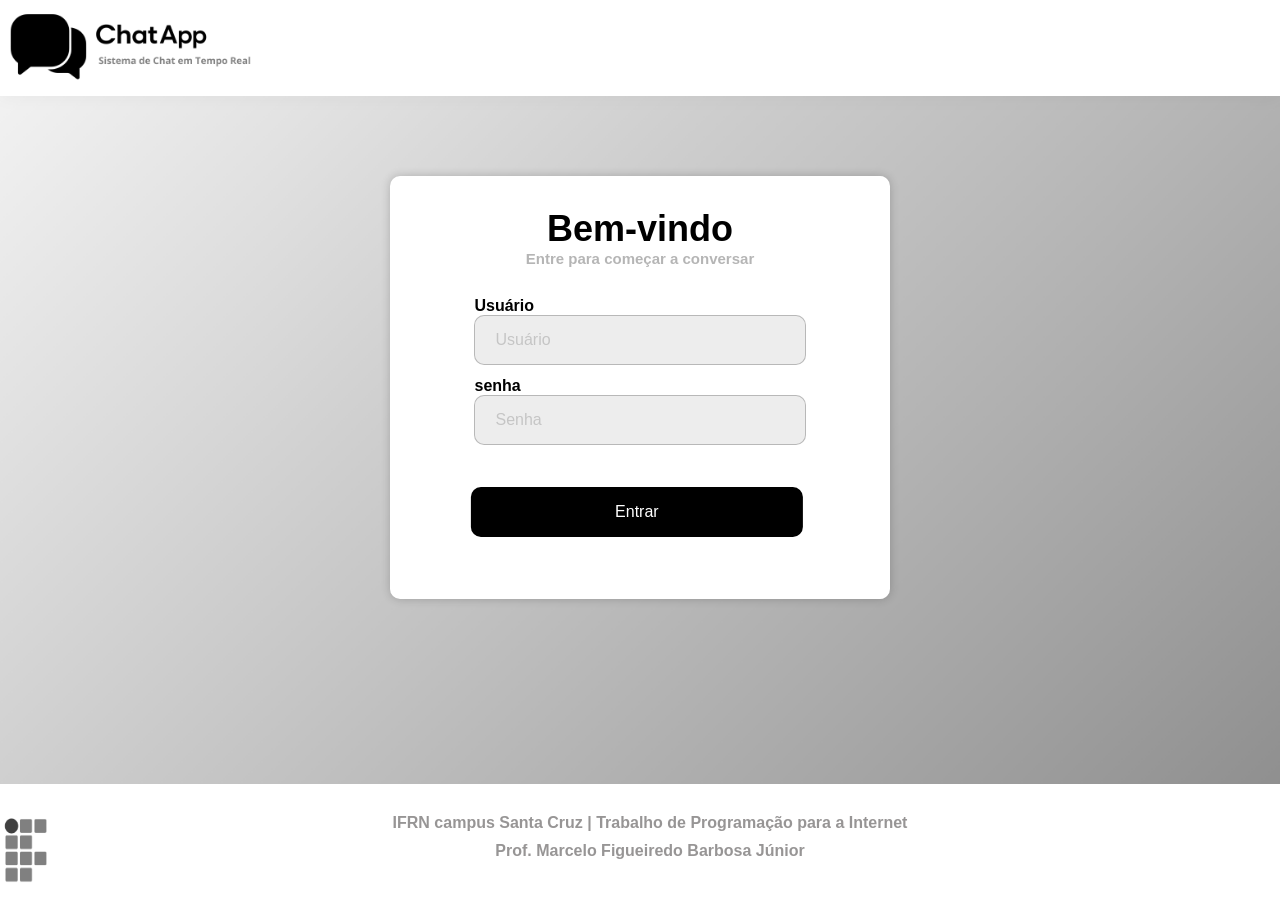
<file: index.html>
<!DOCTYPE html>
<html lang="pt-br">
<head>
    <meta charset="UTF-8">
    <meta name="viewport" content="width=device-width, initial-scale=1.0">

    <link rel="stylesheet" href="style.css">
    <script src="script.js" defer></script>

    <title>Login de Usuário</title>
    
</head>
<body>
    <header>
        <img src="images/logo.chat.png">
    </header>
    <main>
        <div id="login" class="container">
            <form onsubmit="return false">
                <h1>Bem-vindo</h1>
                <h2>Entre para começar a conversar</h2>
                <div class="input-box">
                    <label for="email">Usuário</label>
                    <input placeholder="Usuário" type="text" id="user">
                </div>
                <div class="input-box">
                    <label for="senha">senha</label>
                    <input placeholder="Senha" type="password" id="senha">
                </div>
                <div class="button"> 
                    <button onclick="login()" type="button" class="login">Entrar</button>
            </form>
        </div>
    </main>

    <footer>
        <img src="images/logo.if.png">
        <p>IFRN campus Santa Cruz | Trabalho de Programação para a Internet</p>
        <p>Prof. Marcelo Figueiredo Barbosa Júnior</p> 
    </footer>
</body>
</html>
</file>
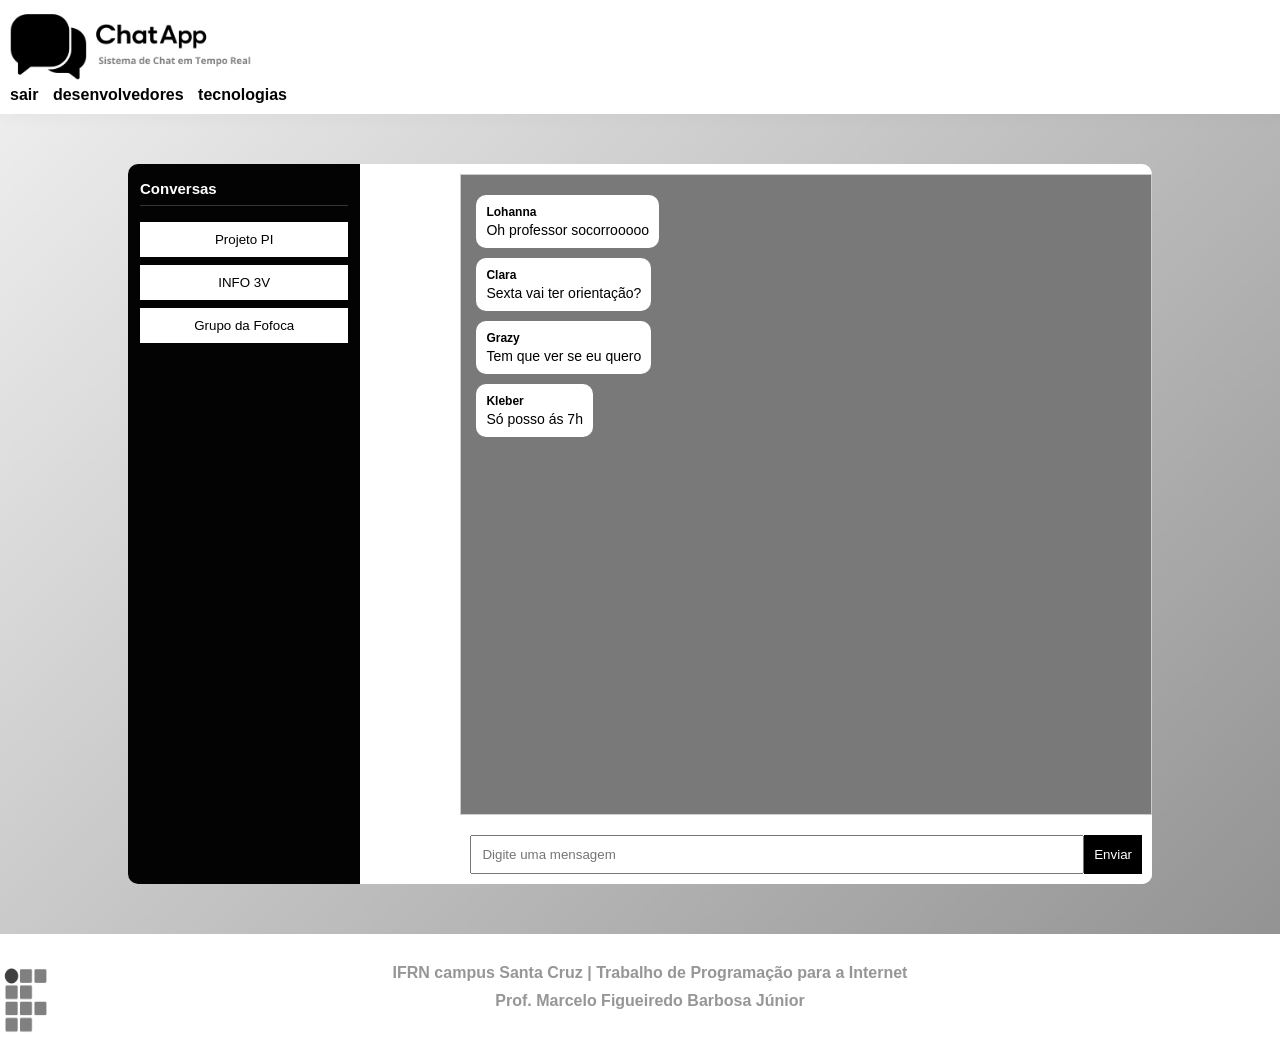
<file: chat.html>
<!DOCTYPE html>
<html lang="pt-BR">

<head>
  <meta charset="UTF-8">
  <meta name="viewport" content="width=device-width, initial-scale=1.0">

  <link rel="stylesheet" href="style.css">
  <script src="script.js" defer></script>

  <title>ChatApp</title>
</head>

<body>

  <header>
    <img src="images/logo.chat.png">
    <nav class="menu">
      <a href="#" onclick="logout()">sair</a>
      <a href="desenvolvedores.html">desenvolvedores</a>
      <a href="tecnologias.html">tecnologias</a>
    </nav>
  </header>

  <div id="chatArea" class="app">

    <div id="sidebar">
      <h3>Conversas</h3>
      <button class="chat-botao" onclick="selectChat('chat1', this)">Projeto PI</button>
      <button class="chat-botao" onclick="selectChat('chat2', this)">INFO 3V</button>
      <button class="chat-botao" onclick="selectChat('chat3', this)">Grupo da Fofoca</button>
    </div>

    <div class="chat-container">

      <div id="messages"></div>

      <div class="chat-input">
        <input id="msg" placeholder="Digite uma mensagem">
        <button onclick="sendMsg()">Enviar</button>
      </div>

    </div>
  </div>

  <footer>
    <img src="images/logo.if.png">
    <p>IFRN campus Santa Cruz | Trabalho de Programação para a Internet</p>
    <p>Prof. Marcelo Figueiredo Barbosa Júnior</p>
  </footer>

</body>

</html>
</file>
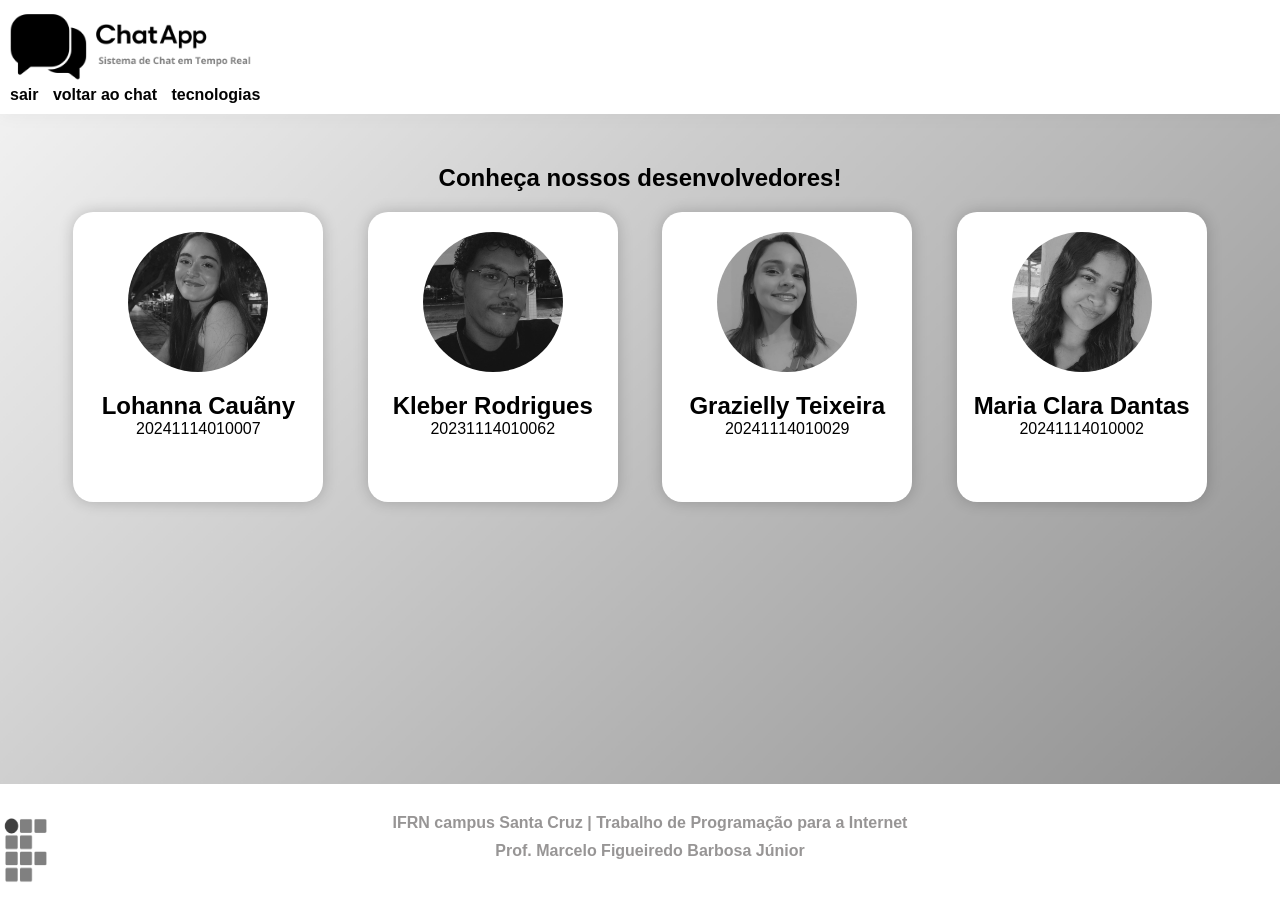
<file: desenvolvedores.html>
<!DOCTYPE html>
<html lang="pt-br">

<head>
  <meta charset="UTF-8">
  <meta name="viewport" content="width=device-width, initial-scale=1.0">

  <link rel="stylesheet" href="style.css">
  <script src="script.js" defer></script>

  <title>Desenvolvedores</title>
</head>

<body>
  <header class="cabecalho">
    <img src="images/logo.chat.png">
    <nav class="menu">
      <a href="#" onclick="logout()">sair</a>
      <a href="chat.html">voltar ao chat</a>
      <a href="tecnologias.html">tecnologias</a>
    </nav>
  </header>

  <section>
    <h1>Conheça nossos desenvolvedores!</h1>
    <div class="card">
      <img src="images/foto.lohanna.png">
      <h2>Lohanna Cauãny</h2>
      <p class="mat">20241114010007</p>
    </div>

    <div class="card">
      <img src="images/foto.kleber.png" alt="">
      <h2>Kleber Rodrigues</h2>
      <p class="mat">20231114010062</p>
    </div>

    <div class="card">
      <img src="images/foto.grazy.png" alt="">
      <h2>Grazielly Teixeira</h2>
      <p class="mat">20241114010029</p>
    </div>

    <div class="card">
      <img src="images/foto.clara.png" alt="">
      <h2> Maria Clara Dantas</h2>
      <p class="mat">20241114010002</p>
    </div>
  </section>

  <footer>
    <img src="images/logo.if.png">
    <p>IFRN campus Santa Cruz | Trabalho de Programação para a Internet</p>
    <p>Prof. Marcelo Figueiredo Barbosa Júnior</p>
  </footer>
</body>

</html>
</file>
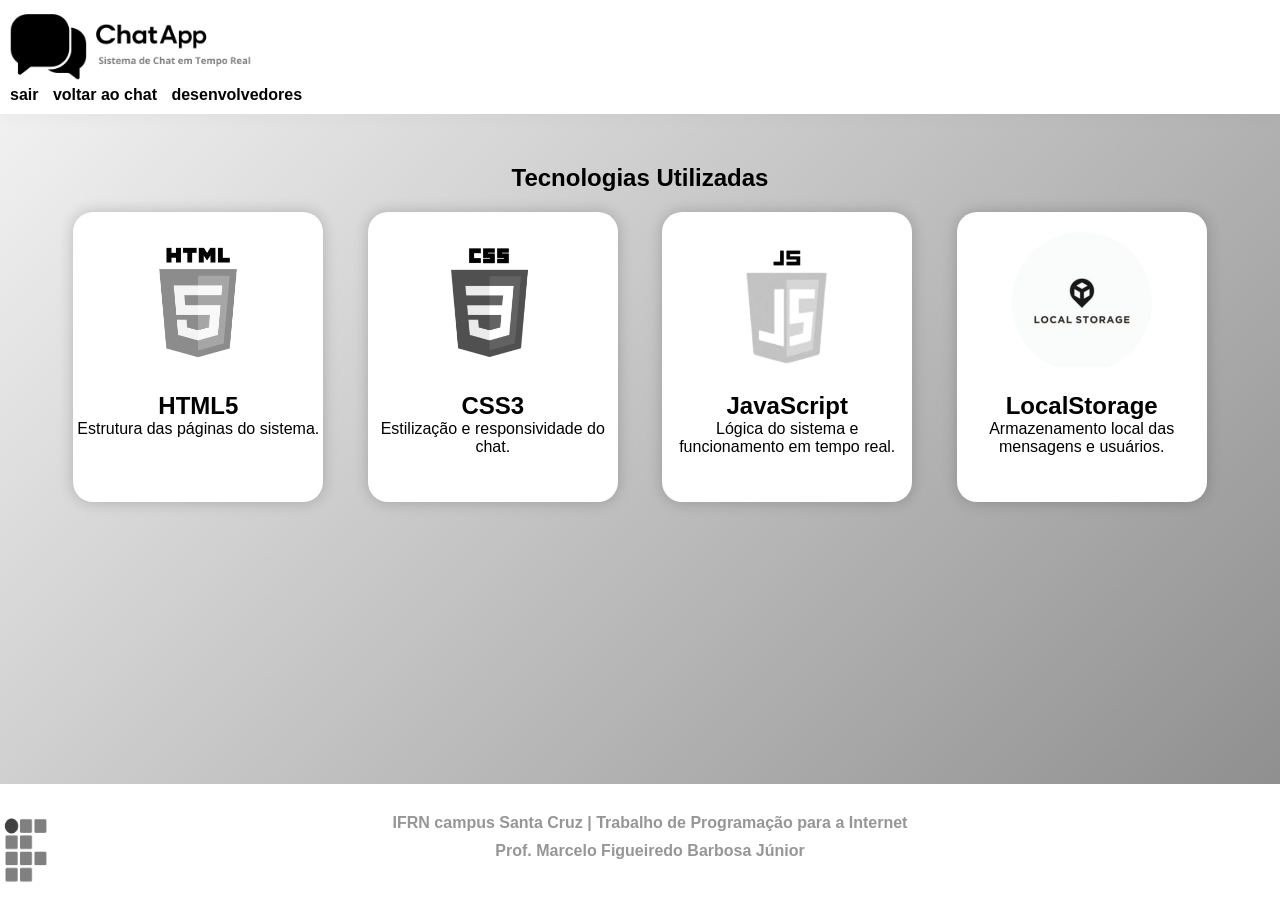
<file: tecnologias.html>
<!DOCTYPE html>
<html lang="en">

<head>
    <meta charset="UTF-8">
    <meta name="viewport" content="width=device-width, initial-scale=1.0">

    <link rel="stylesheet" href="style.css">

    <title>Tecnologias</title>
</head>

<body>
    <header>
        <img src="images/logo.chat.png">
        <nav class="menu">
            <a href="#" onclick="logout()">sair</a>
            <a href="chat.html">voltar ao chat</a>
            <a href="desenvolvedores.html">desenvolvedores</a>
        </nav>
    </header>

    <section>
        <h1>Tecnologias Utilizadas</h1>
        <div class="card">
            <img src="images/html.png">
            <h2 class="leg">HTML5</h2>
            <p>Estrutura das páginas do sistema.</p>
        </div>

        <div class="card">
            <img src="images/css.png">
            <h2 class="leg">CSS3</h2>
            <p>Estilização e responsividade do chat.</p>
        </div>

        <div class="card">
            <img src="images/js.png">
            <h2 class="leg">JavaScript</h2>
            <p>Lógica do sistema e funcionamento em tempo real.</p>
        </div>

        <div class="card">
            <img src="images/localstorage.png">
            <h2 class="leg">LocalStorage</h2>
            <p>Armazenamento local das mensagens e usuários.</p>
        </div>

    </section>

    <footer>
        <img src="images/logo.if.png">
        <p>IFRN campus Santa Cruz | Trabalho de Programação para a Internet</p>
        <p>Prof. Marcelo Figueiredo Barbosa Júnior</p>
    </footer>
</body>

</html>
</file>
<file: style.css>
* {
    margin: 0;
    padding: 0;
    box-sizing: border-box;
    font-family: "Poppins", sans-serif;
}

body {
    display: flex;
    flex-direction: column;
    align-items: center;
    min-height: 100vh;
    background-image: url("images/foto.fundo.png");
    background-size: cover;
    background-repeat: no-repeat;
    background-position: center;
}

.menu a {
    display: inline-block;
    text-decoration: none;
    margin-left: 10px;
}

.container {
    width: 500px;
    background-color: #fff;
    border: 2px solid rgba(255, 255, 255, .2);
    border-radius: 10px;
    color: #fff;
    padding: 30px 40px;
    box-shadow: 0 0 10px rgba(0, 0, 0, .2);
    backdrop-filter: blur(50px);
    align-items: center;
    flex-direction: column;
    margin-top: 80px;
    margin-bottom: 80px;
    display: flex;
    gap: 100px;
    justify-content: center;
}

.container h1 {
    color: #000000;
    text-align: center;
    font-size: 36px;
    font-weight: bold;
}

.container h2 {
    color: #80808094;
    text-align: center;
    font-size: 15px;
}

section{
    text-align: center;
    margin-top: 50px;
    margin-bottom: 50px;
}

.card{
    width: 250px;
    height: 290px;
    background: white;
    border-radius: 20px;
    display: inline-block;
    margin: 20px;
    vertical-align: top;
    box-shadow: 0 0 15px rgba(0,0,0,0.2);
    padding-top: 20px;

}

.card img{
    width: 140px;
    height: 140px;
    border-radius: 50%;
    object-fit: cover;
    display: block;
    margin: 0 auto 20px auto;
}

.card h2{
    font-size: 24px;
    margin: 0;
    white-space: nowrap;
}

.mat .leg{
    font-size: 18px;
    color: gray;
    margin-top: 15px;
}

.input-box {
    position: relative;
    width: 100%;
    height: 50px;
    margin: 30px 0;
}

.input-box label {
    color: #000000;
    font-weight: bold;
}

.input-box input {
    width: 100%;
    height: 100%;
    background-color: #d6d6d672;
    border: 1px solid rgba(0, 0, 0, 0.222);
    border-radius: 10px;
    outline: none;
    font-size: 16px;
    padding: 20px 45px 20px 20px;
}

.input-box input::placeholder {
    color: #c5c5c5;
}

.login {
    width: 100%;
    height: 50px;
    background-color: #000000;
    border: none;
    border-radius: 10px;
    font-size: 16px;
    color: #ffffff;
    margin: 30px;
    transform: translateX(-10%);
    text-align: center;
}

footer {
    background-color: #fff;
    color: #4b494994;
    padding-bottom: 30px;
    clear: both;
    width: 100%;
    bottom: 0;
    margin-top: auto;
    font-weight: bold;
    padding-top: 30px
}

footer p {
    text-align: center;
    margin-bottom: 10px;
    margin-left: 20px;
}

footer a {
    color: #fff;
    text-decoration: none;
}

footer img{
    width: 50px;
    height: 70px;
    position: absolute;
}

header {
    box-shadow: 0px 0px 20px rgba(0, 0, 0, 0.049);
    background-color: #ffffff;
    position: relative;
    width: 100%;
    top: 0;
    padding: 10px 0;
    text-align: left;
}

header img {
    width: 20%;
    height: 20%;
}

.menu a {
    font-weight: bold;
    color: #030303;
    display: inline-block;
    text-decoration: none;
    margin-left: 10px;
}

#chat {
    width: 60%;
    margin: 20px auto;
    background: white;
    padding: 15px;
    border-radius: 10px;
}

#messages {
    height: 300px;
    overflow-y: auto;
    border: 1px solid #ccc;
    margin: 10px 0;
    padding: 10px;
}

.mensagem {
    padding: 10px;
    background: black;
    color: white;
    border: none;
    cursor: pointer;
}

.app {
    margin-top: 50px;
    margin-bottom: 50px;
    display: flex;
    width: 80%;
    height: 80vh;
    background: white;
    border-radius: 10px;
    overflow: hidden;
}

#sidebar {
    width: 240px;
    background-color: #030303;
    display: flex;
    flex-direction: column;
    padding: 16px 12px;
    gap: 8px;
}

#sidebar h3 {
    color: #fff;
    font-size: 15px;
    margin-bottom: 8px;
    padding-bottom: 8px;
    border-bottom: 1px solid rgba(255, 255, 255, 0.2);
}

#sidebar button {
    background-color: #fff;
    border: none;
    padding: 10px;
}

.chat-container {
    width: 70%;
    margin-left: 100px;
    display: flex;
    flex-direction: column;
}

#messages {
    flex: 1;
    padding: 15px;
    overflow-y: auto;
    background: #7a7979;
    display: flex;
    flex-direction: column;
}

.message {
    max-width: 60%;
    padding: 10px;
    margin: 5px 0;
    border-radius: 10px;
    font-size: 14px;
}

.outro {
    background: white;
    align-self: flex-start;
}

.eu {
    background: #a2e8d1;
    align-self: flex-end;
}

.message .msg-name {
    display: block;
    font-size: 12px;
    font-weight: 700;
    margin-bottom: 3px;
}

.chat-input {
    display: flex;
    padding: 10px;
    background: white;
}

.chat-input input {
    flex: 1;
    padding: 10px;
}

.chat-input button {
    padding: 10px;
    background: black;
    color: white;
    border: none;
}
</file>
